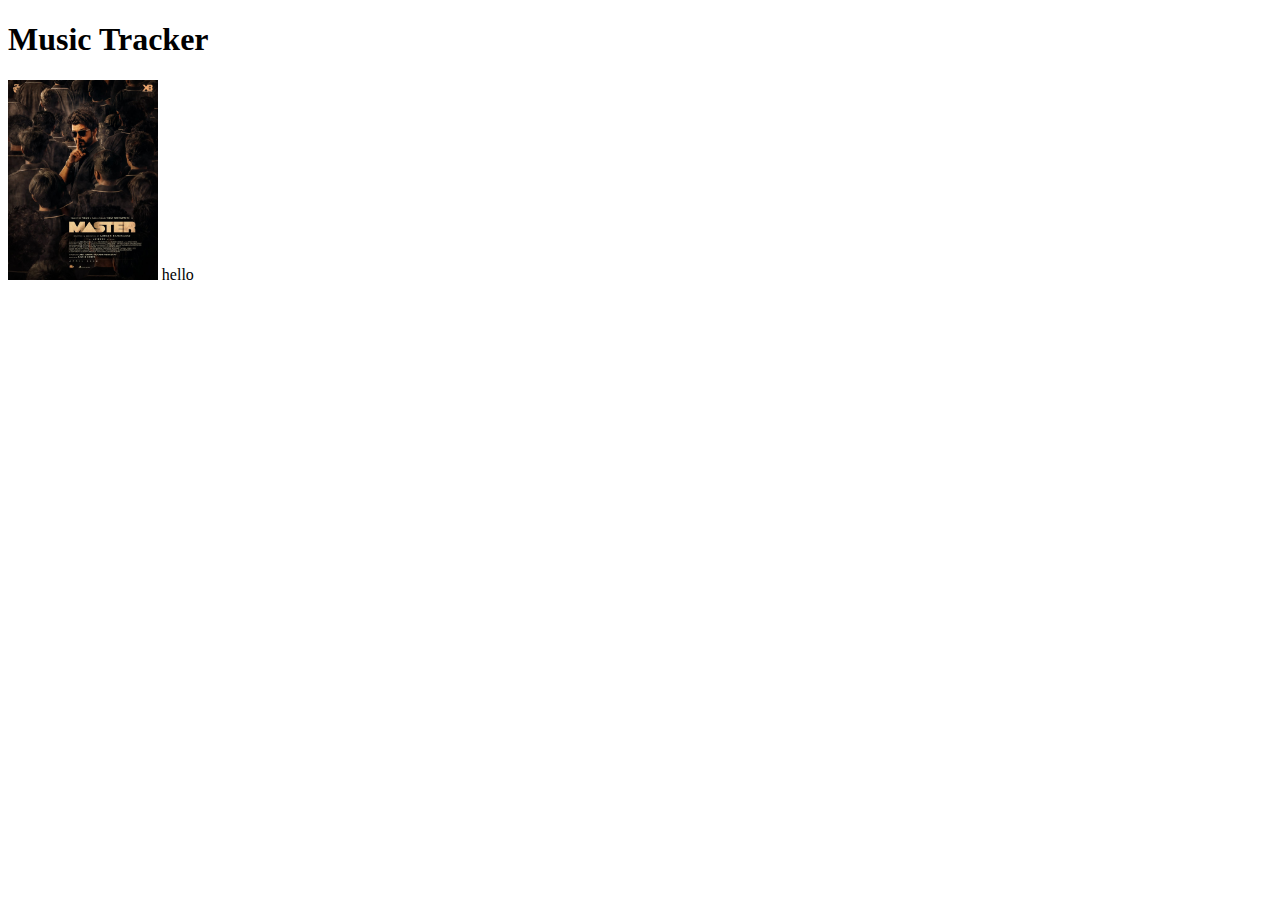
<file: index.html>
<!DOCTYPE html>
<html lang="en">
<head>
    <meta charset="UTF-8">
    <meta name="viewport" content="width=device-width, initial-scale=1.0">
    <title>js</title>
    <script src= 
    "https://code.jquery.com/jquery-3.5.1.js"> </script>
    <link  rel="stylesheet" href="styles.css">
</head>
<body>
    <h1>Music Tracker</h1>
   
  <a href="index2.html">  <img src = "master.jpeg" id="master" ></a>
    <span>hello</span>
    
   
</body>

</html>
</file>
<file: styles.css>
img{
    
    height: 200px;
    
}
</file>
